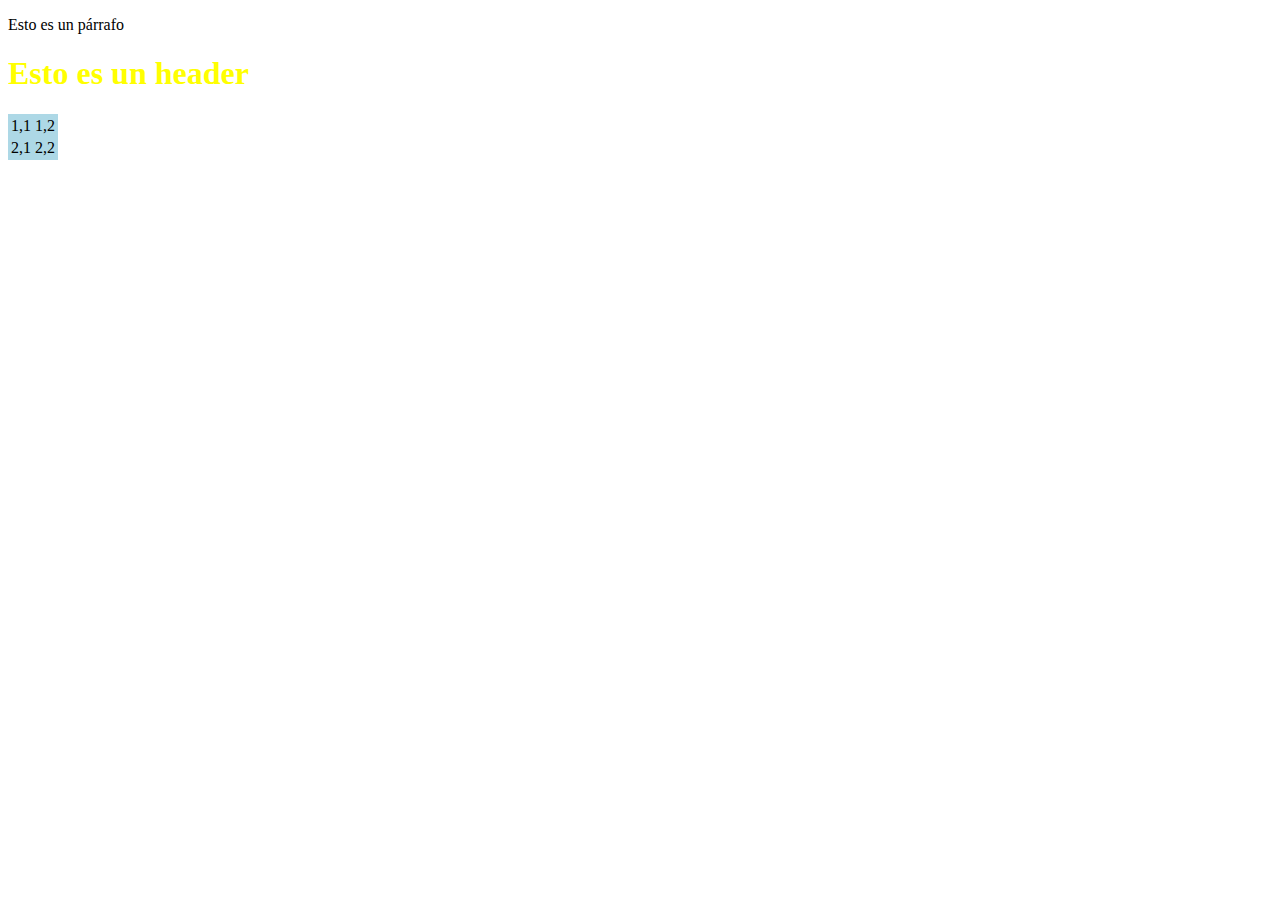
<file: index.html>
<!DOCTYPE html><html><head><meta charset="utf-8"><link rel="stylesheet" href="styles/style.css"><title>INICIO P01</title></head><body><p>Esto es un párrafo</p><h1>Esto es un header</h1></body></html>
<table>
    <tr>
    <td>1,1</td>
    <td>1,2</td>
    </tr>
    <tr>
    <td>2,1</td>
    <td>2,2</td>
    </tr>
</table>
</file>
<file: styles/style.css>
��h 1   {   c o l o r :   y e l l o w ;   }   t a b l e   {   b a c k g r o u n d - c o l o r :   l i g h t b l u e ;   } 
</file>
